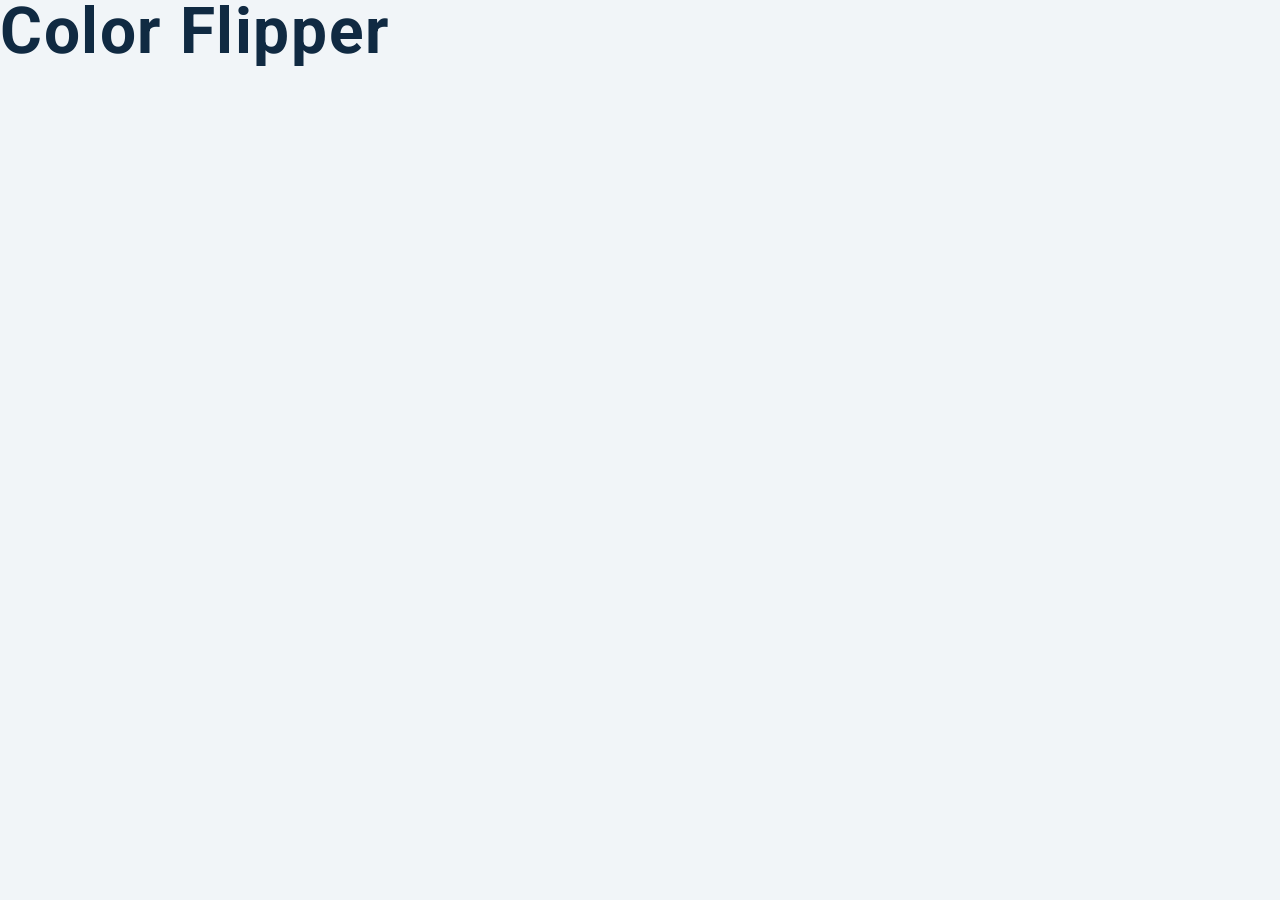
<file: index.html>
<!Doctype HTML>
<html>
    <head>
        <meta name="viewport" content="width=device-width, initial-scale=1.0">
        <meta charset="utf-8" />
        <link rel="stylesheet" href="styles.css">
        <title>Color Flipper </title>
    </head>
    <body>
        <h1>Color Flipper</h1>
        <script src="app.js"></script>
    </body>

</html>
</file>
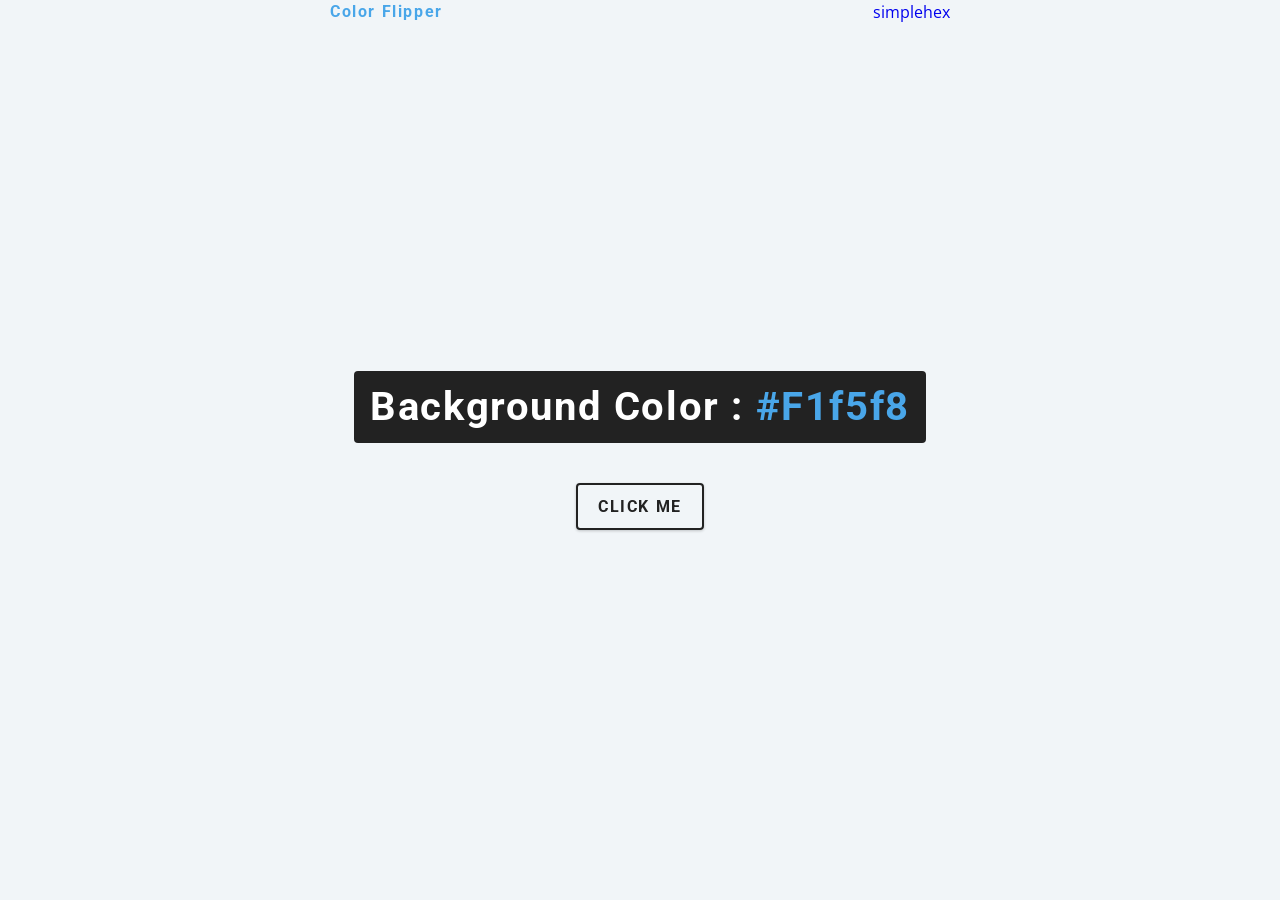
<file: hex.html>
<!DOCTYPE html>
<html lang="en">
  <head>
    <meta charset="UTF-8" />
    <meta name="viewport" content="width=device-width, initial-scale=1.0" />
    <title>
      Color Flipper
    </title>
    <link rel="stylesheet" href="styles.css" />
</head>

    <body>
        <div class="nav-center">
            <h4>color flipper</h4>
            <ul class="nav-links">
                <li><a href="index.html">simple</a></li>
                <li><a href="hex.html">hex</a></li>
              </ul>
        </div>
    </nav>
    <main>
      <div class="container">
        <h2>background color : <span class="color">#f1f5f8</span></h2>
        <button class="btn btn-hero" id="btn">click me</button>
      </div>
    </main>

    <script src="hex.js"></script>
  </body>
</html>
</file>
<file: styles.css>
@import url("https://fonts.googleapis.com/css?family=Open+Sans|Roboto:400,700&display=swap");

:root {
    /* dark shades of primary color*/
    --clr-primary-1: hsl(205, 86%, 17%);
    --clr-primary-2: hsl(205, 77%, 27%);
    --clr-primary-3: hsl(205, 72%, 37%);
    --clr-primary-4: hsl(205, 63%, 48%);
    /* primary/main color */
    --clr-primary-5: hsl(205, 78%, 60%);
    /* lighter shades of primary color */
    --clr-primary-6: hsl(205, 89%, 70%);
    --clr-primary-7: hsl(205, 90%, 76%);
    --clr-primary-8: hsl(205, 86%, 81%);
    --clr-primary-9: hsl(205, 90%, 88%);
    --clr-primary-10: hsl(205, 100%, 96%);
    /* darkest grey - used for headings */
    --clr-grey-1: hsl(209, 61%, 16%);
    --clr-grey-2: hsl(211, 39%, 23%);
    --clr-grey-3: hsl(209, 34%, 30%);
    --clr-grey-4: hsl(209, 28%, 39%);
    /* grey used for paragraphs */
    --clr-grey-5: hsl(210, 22%, 49%);
    --clr-grey-6: hsl(209, 23%, 60%);
    --clr-grey-7: hsl(211, 27%, 70%);
    --clr-grey-8: hsl(210, 31%, 80%);
    --clr-grey-9: hsl(212, 33%, 89%);
    --clr-grey-10: hsl(210, 36%, 96%);
    --clr-white: #fff;
    --clr-red-dark: hsl(360, 67%, 44%);
    --clr-red-light: hsl(360, 71%, 66%);
    --clr-green-dark: hsl(125, 67%, 44%);
    --clr-green-light: hsl(125, 71%, 66%);
    --clr-black: #222;
    --ff-primary: "Roboto", sans-serif;
    --ff-secondary: "Open Sans", sans-serif;
    --transition: all 0.3s linear;
    --spacing: 0.1rem;
    --radius: 0.25rem;
    --light-shadow: 0 5px 15px rgba(0, 0, 0, 0.1);
    --dark-shadow: 0 5px 15px rgba(0, 0, 0, 0.2);
    --max-width: 1170px;
    --fixed-width: 620px;
  }
  /*
  =============== 
  Global Styles
  ===============
  */
  
  *,
  ::after,
  ::before {
    margin: 0;
    padding: 0;
    box-sizing: border-box;
  }
  body {
    font-family: var(--ff-secondary);
    background: var(--clr-grey-10);
    color: var(--clr-grey-1);
    line-height: 1.5;
    font-size: 0.875rem;
  }
  ul {
    list-style-type: none;
  }
  a {
    text-decoration: none;
  }
  h1,
  h2,
  h3,
  h4 {
    letter-spacing: var(--spacing);
    text-transform: capitalize;
    line-height: 1.25;
    margin-bottom: 0.75rem;
    font-family: var(--ff-primary);
  }
  h1 {
    font-size: 3rem;
  }
  h2 {
    font-size: 2rem;
  }
  h3 {
    font-size: 1.25rem;
  }
  h4 {
    font-size: 0.875rem;
  }
  p {
    margin-bottom: 1.25rem;
    color: var(--clr-grey-5);
  }
  @media screen and (min-width: 800px) {
    h1 {
      font-size: 4rem;
    }
    h2 {
      font-size: 2.5rem;
    }
    h3 {
      font-size: 1.75rem;
    }
    h4 {
      font-size: 1rem;
    }
    body {
      font-size: 1rem;
    }
    h1,
    h2,
    h3,
    h4 {
      line-height: 1;
    }
  }
  /*  global classes */
  
  /* section */
  .section {
    padding: 5rem 0;
  }
  
  .section-center {
    width: 90vw;
    margin: 0 auto;
    max-width: 1170px;
  }
  @media screen and (min-width: 992px) {
    .section-center {
      width: 95vw;
    }
  }
  main {
    min-height: 100vh;
    display: grid;
    place-items: center;
  }
  
  /*
  =============== 
  Nav
  ===============
  */
  nav {
    background: var(--clr-white);
    height: 3rem;
    display: grid;
    align-items: center;
    box-shadow: var(--dark-shadow);
  }
  .nav-center {
    width: 90vw;
    max-width: var(--fixed-width);
    margin: 0 auto;
    display: flex;
    align-items: center;
    justify-content: space-between;
  }
  .nav-center h4 {
    margin-bottom: 0;
    color: var(--clr-primary-5);
  }
  .nav-links {
    display: flex;
  }
  nav a {
    text-transform: capitalize;
    font-weight: 700;
    font-size: 1rem;
    color: var(--clr-primary-1);
    letter-spacing: var(--spacing);
    margin-right: 1rem;
  }
  nav a:hover {
    color: var(--clr-primary-5);
  }
  /*
  =============== 
  Container
  ===============
  */
  main {
    min-height: calc(100vh - 3rem);
    display: grid;
    place-items: center;
  }
  .container {
    text-align: center;
  }
  .container h2 {
    background: var(--clr-black);
    color: var(--clr-white);
    padding: 1rem;
    border-radius: var(--radius);
    margin-bottom: 2.5rem;
  }
  .color {
    color: var(--clr-primary-5);
  }
  .btn-hero {
    font-family: var(--ff-primary);
    text-transform: uppercase;
    background: transparent;
    color: var(--clr-black);
    letter-spacing: var(--spacing);
    display: inline-block;
    font-weight: 700;
    transition: var(--transition);
    border: 2px solid var(--clr-black);
    cursor: pointer;
    box-shadow: 0 1px 3px rgba(0, 0, 0, 0.2);
    border-radius: var(--radius);
    font-size: 1rem;
    padding: 0.75rem 1.25rem;
  }
  .btn-hero:hover {
    color: var(--clr-white);
    background: var(--clr-black);
  }
</file>
